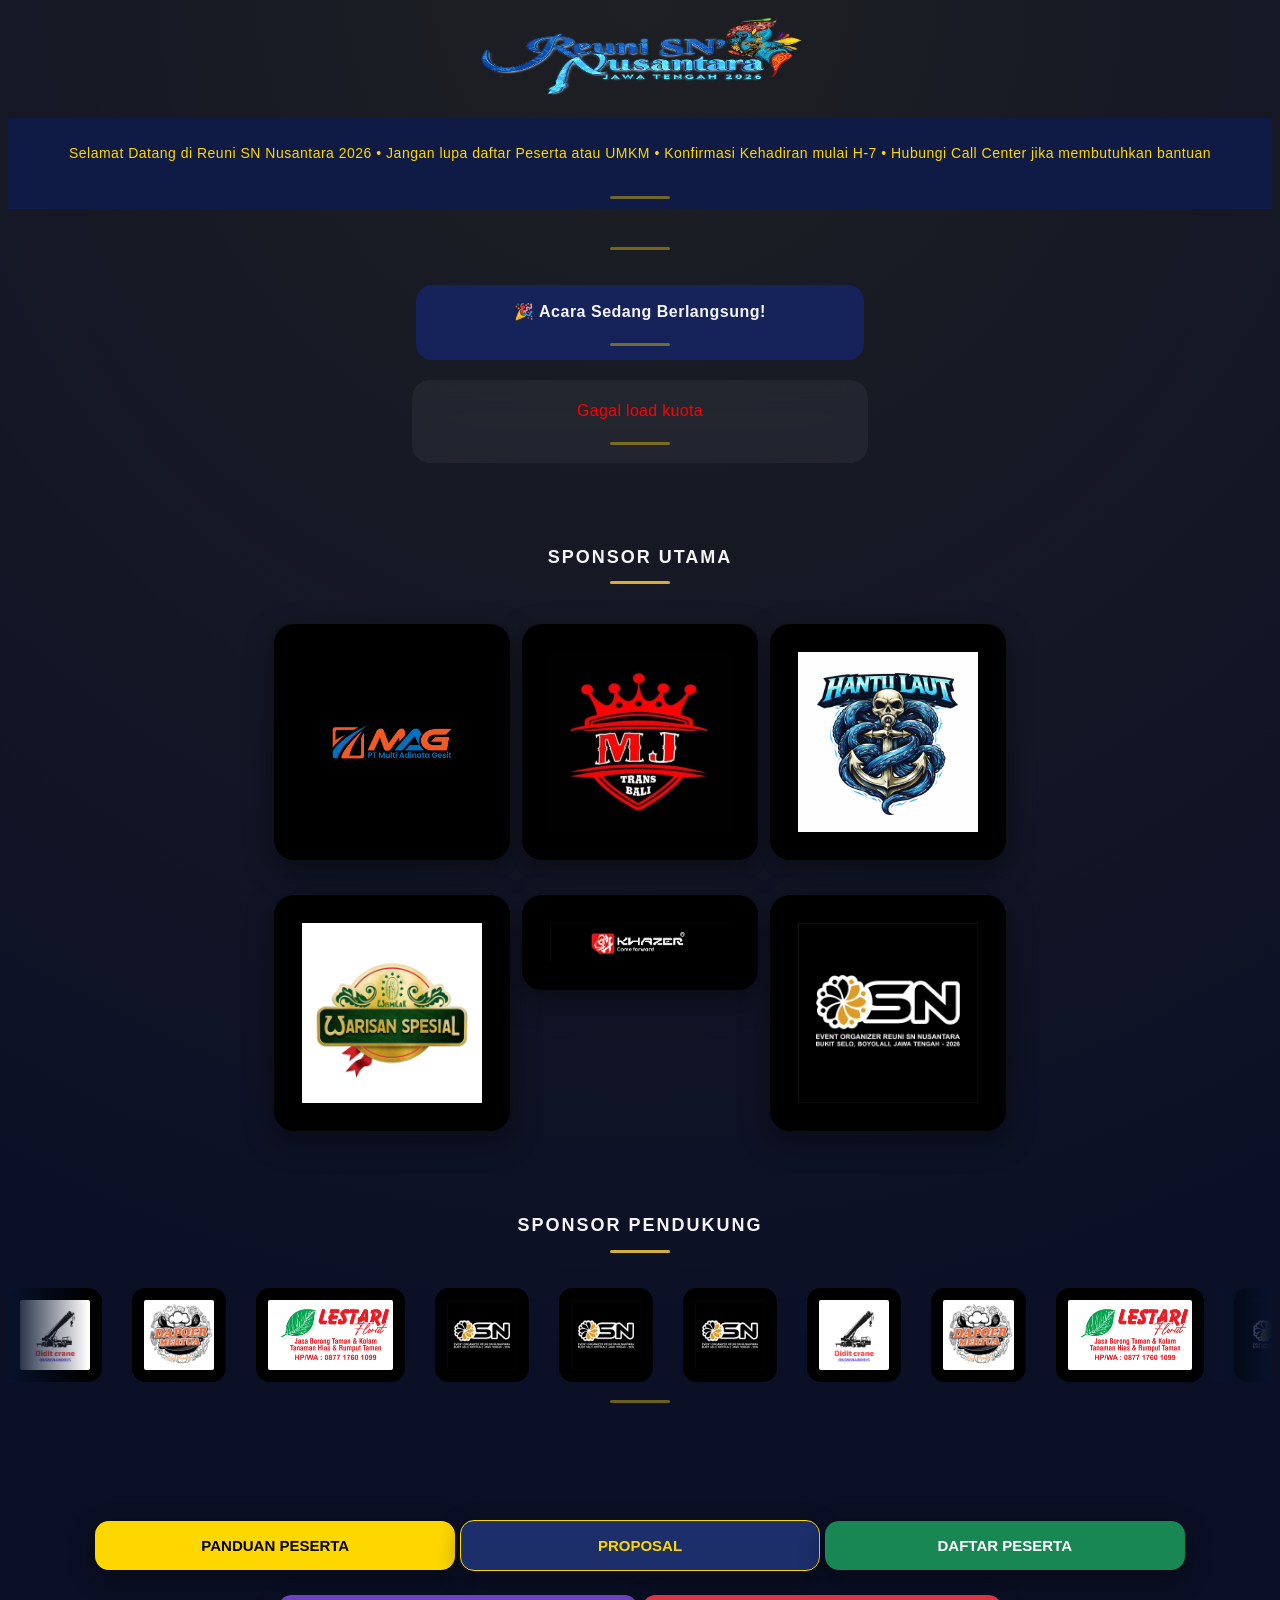
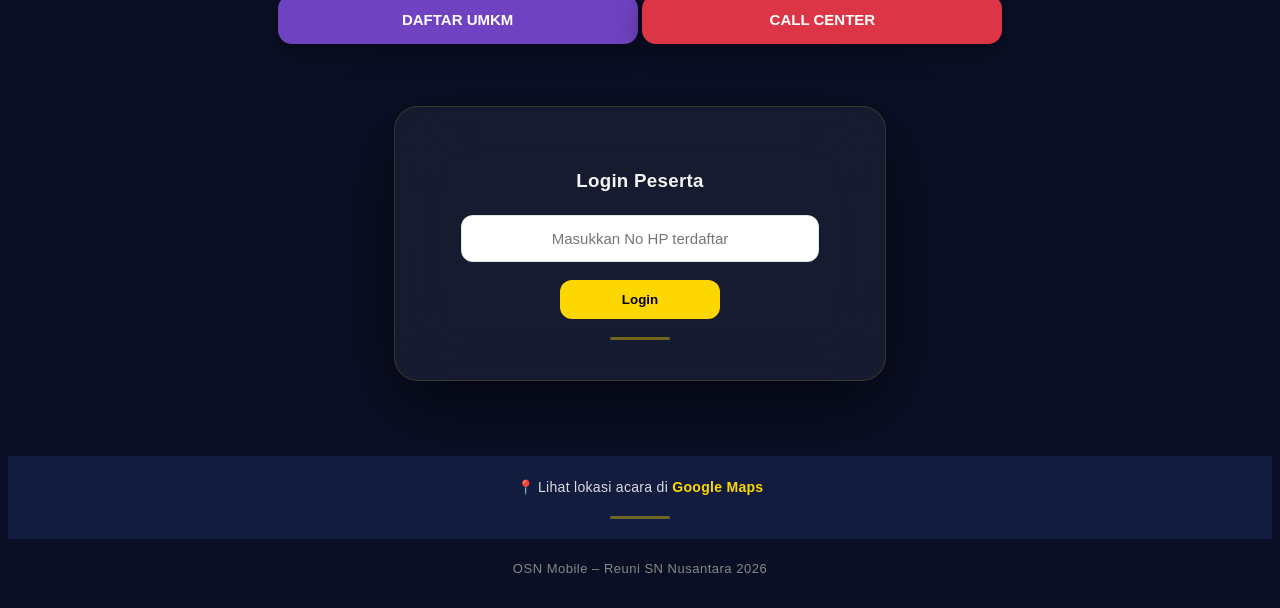
<file: index.html>
<!DOCTYPE html>
<html lang="id">
<head>
  <meta charset="UTF-8">
  <meta name="viewport" content="width=device-width, initial-scale=1.0">
  <title>Reuni SN Nusantara 2026</title>

  <meta name="description" content="Website Resmi Reuni SN Nusantara 2026">
  <meta name="theme-color" content="#0a0f25">

  <link rel="stylesheet" href="style.css">
</head>

<body>

  <!-- ================= HEADER ================= -->
  <header></header>

  <!-- ================= RUNNING TEXT ================= -->
  <section class="marquee">
    <p>
      Selamat Datang di Reuni SN Nusantara 2026 •
      Jangan lupa daftar Peserta atau UMKM •
      Konfirmasi Kehadiran mulai H-7 •
      Hubungi Call Center jika membutuhkan bantuan
    </p>
  </section>

  <!-- ================= STATISTIK ================= -->
  <section id="statistikBox" class="statistik-box"></section>

  <!-- ================= COUNTDOWN ================= -->
  <section id="countdownBox" class="countdown-box"></section>

  <!-- ================= PROGRESS KUOTA ================= -->
  <section id="progressKuota" class="progress-kuota"></section>

  <!-- ================= SPONSOR ================= -->
  <!-- ================= SPONSOR ================= -->

<section class="sponsor-section">

<h2>SPONSOR UTAMA</h2>

<div class="sponsor-utama">

<img src="images/MAG.jpeg" class="sponsor-img">
<img src="images/MJ.jpeg" class="sponsor-img">
<img src="images/HL.jpeg" class="sponsor-img">

<img src="images/WS.jpeg" class="sponsor-img">
<img src="images/KH.jpg" class="sponsor-img">
<img src="images/OSN.jpeg" class="sponsor-img">

</div>


<h2 class="sponsor-title">SPONSOR PENDUKUNG</h2>

<div class="sponsor-slider">

<div class="sponsor-track">

<img src="images/CR.jpeg">
<img src="images/DM.jpeg">
<img src="images/LES.jpeg">
<img src="images/OSN.jpeg">
<img src="images/OSN.jpeg">
<img src="images/OSN.jpeg">

<!-- ulangi agar loop halus -->

<img src="images/CR.jpeg">
<img src="images/DM.jpeg">
<img src="images/LES.jpeg">
<img src="images/OSN.jpeg">
<img src="images/OSN.jpeg">
<img src="images/OSN.jpeg">

</div>

</div>

</section>

  <!-- ================= MENU UTAMA ================= -->
  <main>

    <button class="btn panduan" onclick="bukaPanduan()">PANDUAN PESERTA</button>
    <button class="btn proposal" onclick="bukaProposal()">PROPOSAL</button>
    <button class="btn peserta" onclick="bukaPeserta()">DAFTAR PESERTA</button>
    <button class="btn umkm" onclick="bukaUMKM()">DAFTAR UMKM</button>
    <button class="btn callcenter" id="btnCallCenter">CALL CENTER</button>

    <!-- ================= LOGIN ================= -->
    <section class="login-box">
      <h3>Login Peserta</h3>
      <input
        type="text"
        id="nohpLogin"
        placeholder="Masukkan No HP terdaftar"
        inputmode="numeric"
        pattern="[0-9]*"
        oninput="this.value=this.value.replace(/[^0-9]/g,'')"
      >
      <button onclick="loginPeserta()">Login</button>
    </section>

  </main>

  <!-- ================= DASHBOARD POPUP ================= -->
  <div id="popupDashboard" class="popup-overlay">
    <div class="popup-box">
      <span class="close-x">×</span>
      <div id="isiDashboard"></div>
    </div>
  </div>

  <!-- ================= CALL CENTER MODAL ================= -->
  <div id="modalCallCenter" class="modal">
    <div class="modal-content callcenter-box">
      <span class="close">×</span>
      <h3>📞 Call Center Reuni SN 2026</h3>
      <p>Silakan pilih bagian yang ingin dihubungi</p>

      <a class="cc-btn wa-umum"
         href="https://wa.me/6287748283935?text=Halo%20Admin,%20saya%20ingin%20informasi%20Reuni%20SN%202026"
         target="_blank" rel="noopener noreferrer">
         💬 Informasi Umum
      </a>

      <a class="cc-btn wa-sponsor"
         href="https://wa.me/6282312636561?text=Halo%20Admin,%20saya%20ingin%20informasi%20penginapan%20Reuni%20SN%202026"
         target="_blank" rel="noopener noreferrer">
         🏨 Informasi Penginapan
      </a>
    </div>
  </div>

  <!-- ================= MODAL PANDUAN ================= -->
  <div id="modalPanduan" class="modal">
    <div class="modal-content">
      <span class="close">×</span>
      <h3>Panduan Peserta</h3>
      <iframe src="files/KETENTUAN.pdf" width="100%" height="500"></iframe>
    </div>
  </div>

  <!-- ================= MODAL PROPOSAL ================= -->
  <div id="modalProposal" class="modal">
    <div class="modal-content">
      <span class="close">×</span>
      <h3>Proposal Kegiatan</h3>
      <iframe src="files/PROPOSAL.pdf" width="100%" height="500"></iframe>
    </div>
  </div>

  <!-- ================= SPONSOR OVERLAY ================= -->
  <div id="sponsorOverlay">
    <div style="position:relative;">
      <span id="closeSponsor">×</span>
      <img id="sponsorPreview" alt="Preview Sponsor">
    </div>
  </div>

  <!-- ================= LOKASI ================= -->
  <section class="maps-box">
    📍 Lihat lokasi acara di
    <a href="https://maps.app.goo.gl/Rv4JjxwD6UzkJhwG8"
       target="_blank" rel="noopener noreferrer">
       Google Maps
    </a>
  </section>

  <!-- ================= FOOTER ================= -->
  <footer class="osn-box">
    OSN Mobile – Reuni SN Nusantara 2026
  </footer>

  <!-- ================= SCRIPT ================= -->
  <script src="script.js"></script>

</body>
</html>
</file>
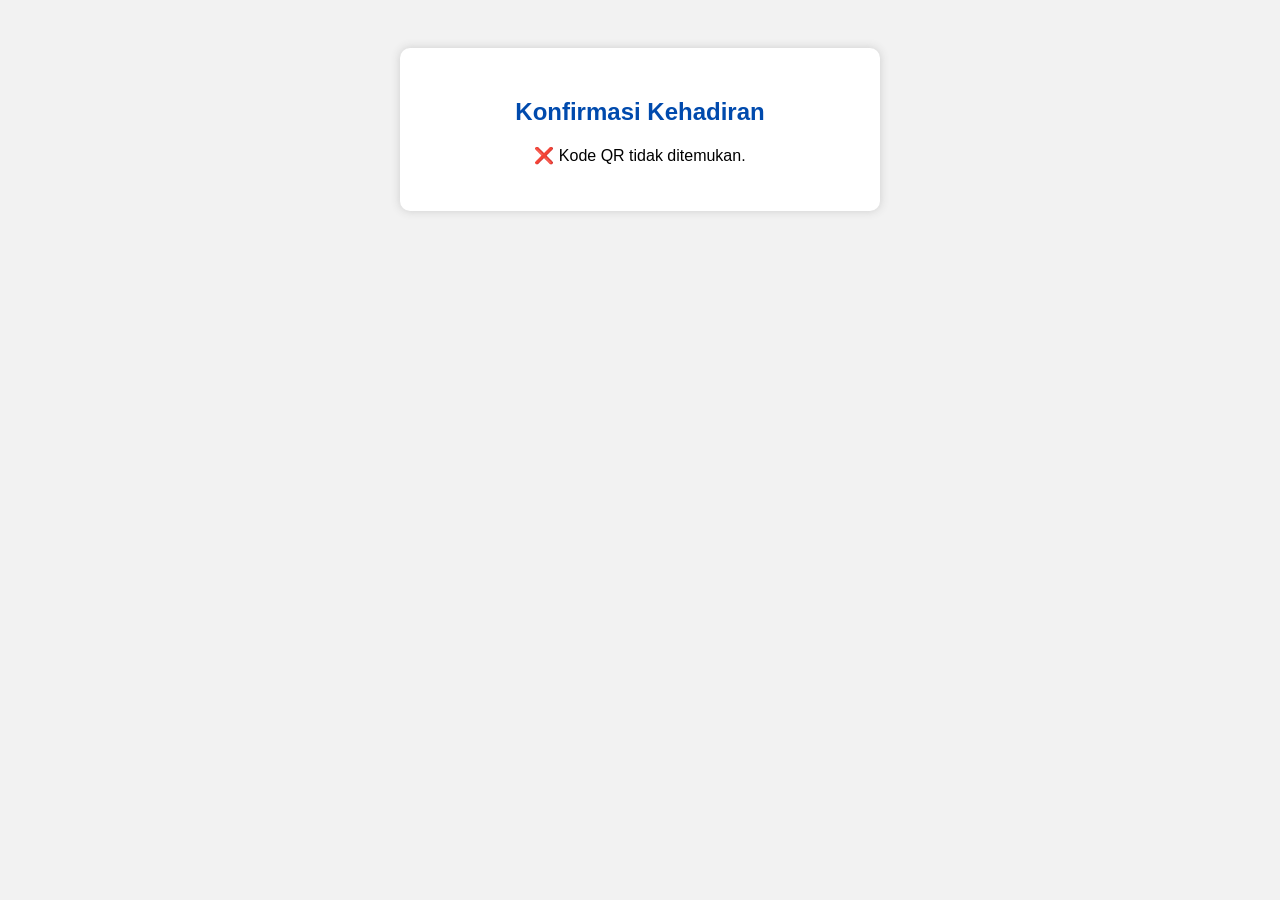
<file: konfirmasi.html>
<!DOCTYPE html>
<html lang="id">
<head>
  <meta charset="UTF-8">
  <title>Konfirmasi Kehadiran</title>

  <!-- Style sederhana -->
  <style>
    body {
      font-family: Arial, sans-serif;
      text-align: center;
      padding: 40px;
      background: #f2f2f2;
    }

    .box {
      background: white;
      max-width: 420px;
      margin: auto;
      padding: 30px;
      border-radius: 10px;
      box-shadow: 0 0 10px #ccc;
    }

    h2 {
      color: #004aad;
    }

    #pesan {
      font-size: 16px;
      margin-top: 15px;
    }

    .loading {
      color: #888;
      font-style: italic;
    }
  </style>
</head>

<body>

<div class="box">
  <h2>Konfirmasi Kehadiran</h2>
  <p id="pesan" class="loading">⏳ Memproses konfirmasi...</p>
</div>


<script>
/* ================= KONFIGURASI ================= */

// URL Google Apps Script (server database)
const apiUrl = "https://script.google.com/macros/s/AKfycbyyZnfx-ilQjNhAG0gP-rO_ctPne7HoxuREYerYXfrRTvJRiFYJReZkuT6kZC8dqop3/exec";

// Ambil parameter ?kode= dari URL
const urlParams = new URLSearchParams(window.location.search);
const kode = urlParams.get("kode");

// Elemen tempat menampilkan pesan
const pesanEl = document.getElementById("pesan");


/* ================= PROSES KONFIRMASI ================= */

if (!kode) {
  // Jika parameter kode tidak ada
  pesanEl.innerHTML = "❌ Kode QR tidak ditemukan.";
  pesanEl.classList.remove("loading");

} else {
  // Jika kode ada → kirim ke server
  fetch(apiUrl + "?mode=konfirmasi&kode=" + encodeURIComponent(kode))

    // Server mengirim balasan berupa HTML text
    .then(res => res.text())

    // Tampilkan hasil dari server ke halaman
    .then(html => {
      pesanEl.innerHTML = html;
      pesanEl.classList.remove("loading");
    })

    // Jika koneksi gagal
    .catch(() => {
      pesanEl.innerHTML = "❌ Gagal koneksi ke server";
      pesanEl.classList.remove("loading");
    });
}
</script>


</body>
</html>
</file>
<file: style.css>
/* =====================================================
   GLOBAL LUXURY MODERN
===================================================== */

body{
  font-family: 'Inter', 'Segoe UI', sans-serif;
  background:
    radial-gradient(circle at top, rgba(255,215,0,.08), transparent 60%),
    linear-gradient(180deg, #0b1026 0%, #0a0f25 100%);
  color:#f5f5f5;
  text-align:center;
  line-height:1.6;
  letter-spacing:.3px;
}

/* subtle gold accent line */
section{
  position:relative;
}

section::after{
  content:"";
  display:block;
  width:60px;
  height:3px;
  background:#FFD700;
  margin:18px auto 0;
  border-radius:3px;
  opacity:.4;
}

/* =====================================================
   HEADER
===================================================== */
header{
  height:100px;
  background:url("images/ATAS.png") no-repeat center;
  background-size:contain;
  margin-bottom:10px;
}

/* =====================================================
   RUNNING TEXT
===================================================== */
.marquee{
  width:100%;
  overflow:hidden;
  background:#0f1b45;
  padding:10px 0;
}

.marquee p{
  display:inline-block;
  white-space:nowrap;
  animation:marquee 22s linear infinite;
  color:#FFD700;
  font-size:14px;
  letter-spacing:.5px;
}

@keyframes marquee{
  0%{transform:translateX(100%)}
  100%{transform:translateX(-100%)}
}

/* =====================================================
   STATISTIK
===================================================== */
.statistik-box{
  padding:20px;
}

.statistik-premium{
  display:flex;
  justify-content:center;
  gap:50px;
  padding:20px 30px;
  border-radius:20px;
  background:rgba(255,255,255,.06);
  backdrop-filter:blur(20px);
  border:1px solid rgba(255,255,255,.08);
}

.stat-item small{
  display:block;
  font-size:13px;
  color:#aaa;
  margin-bottom:4px;
}

.stat-item span{
  font-size:34px;
  font-weight:700;
  color:#FFD700;
}

/* =====================================================
   COUNTDOWN
===================================================== */
.countdown-box{
  margin:15px auto;
  padding:14px;
  width:90%;
  max-width:420px;
  border-radius:16px;
  background:#16235a;
  font-weight:600;
  letter-spacing:.5px;
}

/* =====================================================
   PROGRESS KUOTA
===================================================== */
.progress-kuota{
  margin:20px auto;
  padding:18px;
  width:90%;
  max-width:420px;
  border-radius:18px;
  background:rgba(255,255,255,.05);
  backdrop-filter:blur(15px);
}

.progress-bar{
  height:12px;
  border-radius:20px;
  background:#2b2b2b;
  overflow:hidden;
}

.progress-fill{
  height:100%;
  border-radius:20px;
  transition:width .6s ease, background .4s;
  box-shadow:0 0 10px rgba(255,255,255,.2);
}

/* =====================================================
   BUTTON SECTION
===================================================== */
main{
  padding:25px 15px;
}

.btn{
  width:100%;
  max-width:360px;
  padding:16px;
  margin:12px auto;
  border-radius:14px;
  font-weight:600;
  font-size:15px;
  border:none;
  cursor:pointer;
  transition:.3s ease;
  background:linear-gradient(145deg,#1c2f6b,#16235a);
  color:#FFD700;
  box-shadow:0 8px 25px rgba(0,0,0,.4);
}

.btn:hover{
  transform:translateY(-4px);
  box-shadow:0 12px 30px rgba(0,0,0,.6);
}

.panduan{background:#FFD700;color:#000}
.proposal{background:#1c2f6b;color:#FFD700;border:1px solid #FFD700}
.peserta{background:#198754;color:#fff}
.umkm{background:#6f42c1;color:#fff}
.callcenter{background:#dc3545;color:#fff}

/* =====================================================
   LOGIN BOX
===================================================== */
/* ================= LOGIN BOX LUXURY FIX ================= */

.login-box{
  background:rgba(255,255,255,.05);
  backdrop-filter:blur(30px);
  padding:40px 35px;
  border-radius:24px;
  max-width:420px;
  margin:50px auto;
  border:1px solid rgba(255,215,0,.15);
  box-shadow:0 25px 70px rgba(0,0,0,.6);
  text-align:center;
}

/* wrapper supaya benar-benar center */
.login-box form,
.login-box{
  display:flex;
  flex-direction:column;
  align-items:center;
}

/* INPUT */
.login-box input{
  width:100%;
  max-width:320px;
  padding:14px 18px;
  border-radius:12px;
  border:1px solid rgba(0,0,0,.1);
  margin-bottom:18px;
  font-size:15px;
  text-align:center;
}

/* BUTTON */
.login-box button{
  width:160px;
  padding:12px;
  border:none;
  border-radius:12px;
  font-weight:600;
  background:#FFD700;
  color:#000;
  cursor:pointer;
  transition:.3s;
}

.login-box button:hover{
  transform:translateY(-3px);
  box-shadow:0 8px 20px rgba(255,215,0,.4);
}

/* =====================================================
   DASHBOARD POPUP
===================================================== */
.popup-overlay{
  display:none;
  position:fixed;
  inset:0;
  background:rgba(0,0,0,.75);
  justify-content:center;
  align-items:center;
  z-index:9999;
}

.popup-overlay.active{
  display:flex;
}

.popup-box{
  background:#ffffff;
  color:#111;
  width:95%;
  max-width:440px;
  padding:35px;
  border-radius:28px;
  text-align:center;
  position:relative;
  box-shadow:0 50px 120px rgba(0,0,0,.6);
  animation:fadeUp .4s ease;
}

@keyframes fadeUp{
  from{opacity:0; transform:translateY(20px);}
  to{opacity:1; transform:translateY(0);}
}

.close-x{
  position:absolute;
  top:18px;
  right:22px;
  font-size:20px;
  cursor:pointer;
  font-weight:600;
}

/* TABLE */
.info-table{
  width:100%;
  border-collapse:collapse;
  font-size:14px;
}

.info-table td{
  padding:8px 0;
}

.info-table td:first-child{
  color:#666;
}

.info-table .val{
  text-align:right;
  font-weight:600;
}

/* BADGE */
.badge{
  padding:4px 10px;
  border-radius:20px;
  font-size:12px;
  font-weight:600;
}

.badge-green{background:#d4edda;color:#155724}
.badge-gray{background:#eee;color:#333}

/* QR FRAME */
.qr-frame{
  background:#f8f8f8;
  padding:15px;
  border-radius:18px;
  display:inline-block;
  box-shadow:0 10px 25px rgba(0,0,0,.15);
  margin-top:15px;
}

/* TENDA BOX */
.tenda-box{
  margin-top:18px;
  padding:14px;
  border-radius:14px;
  background:#f4f6f9;
  font-size:14px;
}

/* ===== KONFIRMASI SECTION ===== */

.dashboard-section{
  margin-top:20px;
  text-align:center;
}

.konfirmasi-text{
  color:#dc3545;
  font-weight:600;
  margin-top:10px;
}

.konfirmasi-btn{
  margin-top:12px;
  padding:12px 20px;
  border:none;
  border-radius:10px;
  font-weight:600;
  cursor:pointer;
}

.konfirmasi-info{
  margin-top:8px;
  font-size:13px;
  color:#666;
}
/* =====================================================
   SPONSOR SECTION
===================================================== */

.sponsor-section{
  margin:80px 0;
  text-align:center;
}

/* JUDUL */

.sponsor-section h2{
  font-size:18px;
  letter-spacing:2px;
  margin-bottom:35px;
  position:relative;
}

.sponsor-section h2::after{
  content:"";
  width:60px;
  height:3px;
  background:#d4af37;
  display:block;
  margin:10px auto 0;
  border-radius:3px;
}

/* =====================================================
   SPONSOR UTAMA
===================================================== */

.sponsor-utama{
  display:grid;
  grid-template-columns:repeat(3,1fr);
  column-gap:25px;
  row-gap:35px;
  max-width:720px;
  margin:40px auto 80px auto;
  padding:0 15px;
  justify-items:center; /* ini yang membuat benar-benar center */
}

.sponsor-utama img{
  width:100%;
  max-width:180px;
  display:block;
  background:#000;
  padding:28px;
  border-radius:20px;
  cursor:pointer;
  transition:all .3s ease;
  box-shadow:0 10px 30px rgba(0,0,0,.4);
}

.sponsor-utama img:hover{
  transform:scale(1.05);
  box-shadow:0 15px 40px rgba(0,0,0,.6);
}

/* =====================================================
   SPONSOR PENDUKUNG SLIDER
===================================================== */

.sponsor-slider{
  position:relative;
  overflow:hidden;
  width:100%;
  margin-top:20px;
}

/* FADE EFFECT */

.sponsor-slider::before,
.sponsor-slider::after{
  content:"";
  position:absolute;
  top:0;
  width:80px;
  height:100%;
  z-index:2;
}

.sponsor-slider::before{
  left:0;
  background:linear-gradient(to right,#07122c,transparent);
}

.sponsor-slider::after{
  right:0;
  background:linear-gradient(to left,#07122c,transparent);
}

/* TRACK */

.sponsor-track{
  display:flex;
  gap:30px;
  width:max-content;
  animation:sponsorScroll 30s linear infinite;
}

.sponsor-track img{
  height:70px;
  background:#000;
  padding:12px;
  border-radius:14px;
  transition:.3s;
}

.sponsor-track img:hover{
  transform:scale(1.1);
}

/* ANIMATION */

@keyframes sponsorScroll{

  0%{
    transform:translateX(0);
  }

  100%{
    transform:translateX(-50%);
  }

}

/* =====================================================
   SPONSOR POPUP
===================================================== */

#sponsorOverlay{
  display:none;
  position:fixed;
  inset:0;
  background:rgba(0,0,0,.85);
  justify-content:center;
  align-items:center;
  z-index:9999;
}

#sponsorOverlay.active{
  display:flex;
}

#sponsorPreview{
  max-width:90vw;
  max-height:85vh;
  border-radius:20px;
}

#closeSponsor{
  position:absolute;
  top:-12px;
  right:-12px;
  background:#dc3545;
  color:#fff;
  width:36px;
  height:36px;
  border-radius:50%;
  text-align:center;
  line-height:36px;
  cursor:pointer;
  font-weight:bold;
}

/* =====================================================
   MOBILE
===================================================== */

@media(max-width:600px){

  .sponsor-utama{
    grid-template-columns:repeat(3,1fr);
    gap:14px;
    max-width:95%;
    margin:30px auto 60px auto;
  }

  .sponsor-utama img{
    padding:12px;
    border-radius:14px;
  }

  .sponsor-track{
    gap:18px;
  }

  .sponsor-track img{
    height:50px;
    padding:8px;
  }

}
/* =====================================================
   CALL CENTER
===================================================== */
.modal{
  display:none;
  position:fixed;
  inset:0;
  background:rgba(0,0,0,.75);
  justify-content:center;
  align-items:center;
}

.modal.active{
  display:flex;
}

.modal-content{
  background:#fff;
  color:#111;
  padding:30px;
  border-radius:26px;
  width:95%;
  max-width:450px;
}

.cc-btn{
  display:block;
  padding:15px;
  margin:12px 0;
  border-radius:16px;
  text-decoration:none;
  font-weight:600;
  color:#fff;
}

.wa-umum{background:#25D366}
.wa-sponsor{background:#128C7E}

/* =====================================================
   FOOTER
===================================================== */
.maps-box{
  background:#111c3f;
  padding:20px;
  font-size:14px;
  color:#ddd;
}

.maps-box a{
  color:#FFD700;
  text-decoration:none;
  font-weight:600;
}

.osn-box{
  background:#0a0f25;
  padding:20px;
  font-size:13px;
  color:#888;
  letter-spacing:.5px;
}

/* =====================================================
   MOBILE OPTIMIZATION
===================================================== */
@media(max-width:600px){

  /* ================= STATISTIK FIX MOBILE ================= */

.statistik-premium{
  display:flex;
  justify-content:space-between;
  align-items:center;
  gap:20px;
  padding:18px 20px;
}

.stat-item{
  flex:1;
  text-align:center;
}

.stat-item span{
  font-size:28px;
}

/* Mobile tetap kanan-kiri */
@media(max-width:600px){

  .statistik-premium{
    flex-direction:row; /* tetap horizontal */
    gap:10px;
    padding:15px;
  }

  .stat-item span{
    font-size:22px; /* sedikit kecil supaya muat */
  }

  .stat-item small{
    font-size:12px;
  }
}
  .btn{
    font-size:14px;
  }

  .login-box{
    margin:20px 15px;
  }

  .popup-box{
    padding:22px;
  }
}

@media(max-width:600px){

.sponsor-utama{
  grid-template-columns:repeat(3,1fr);
  justify-content:center;
  justify-items:center;
  align-items:center;
  gap:14px;
  max-width:320px; /* container lebih kecil supaya center */
  margin:30px auto 60px auto;
}

.sponsor-utama img{
  width:90px;
  padding:12px;
  margin:auto;
}

}
</file>
